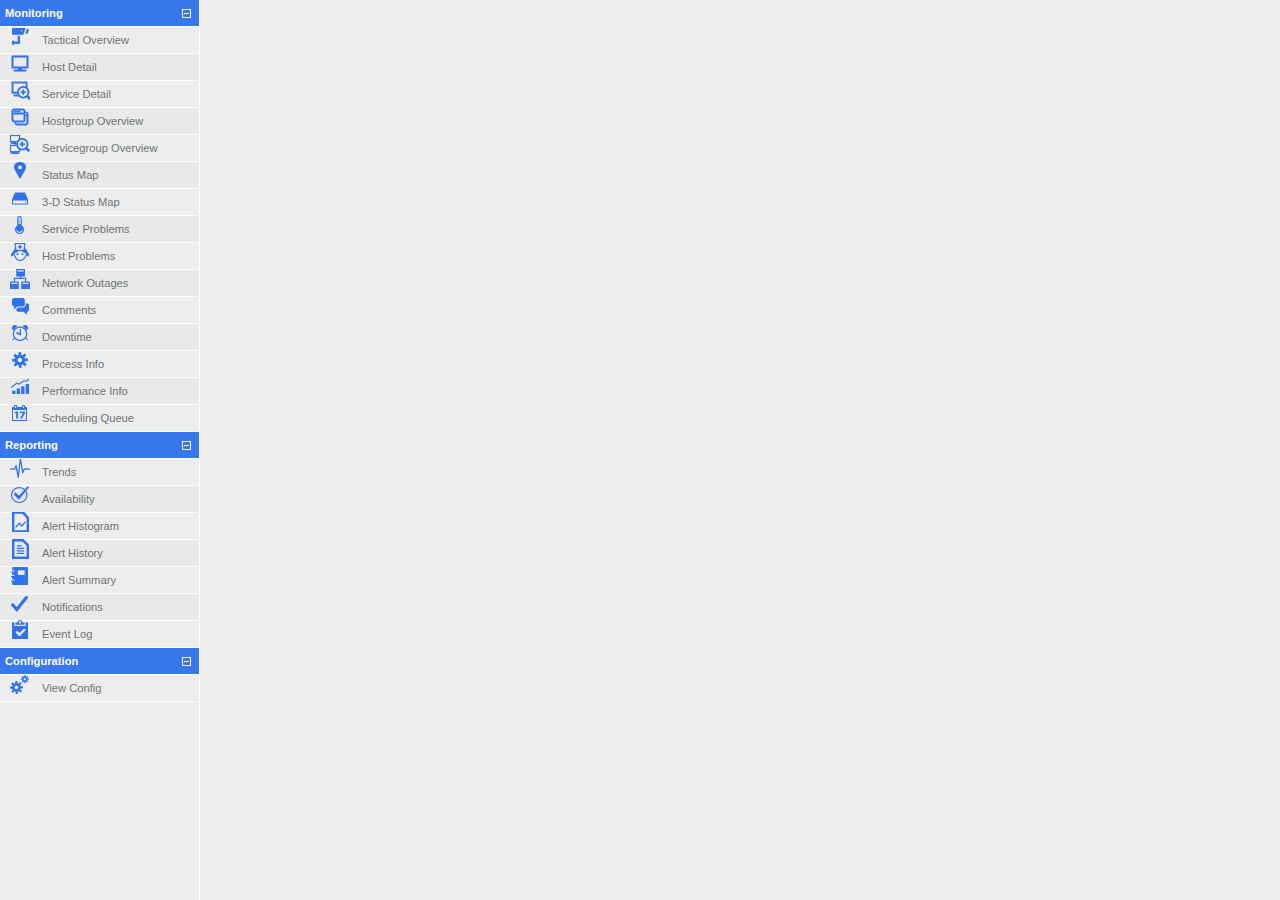
<file: menu.html>
<!DOCTYPE html PUBLIC "-//W3C//DTD XHTML 1.0 Transitional//EN" "http://www.w3.org/TR/xhtml1/DTD/xhtml1-transitional.dtd">
<html xmlns="http://www.w3.org/1999/xhtml" xml:lang="en" lang="en">
<head>
	<title>Web Interface Monitoring - Nagios</title>
	<meta http-equiv="Content-Type" content="text/html; charset=iso-8859-1" />
	<meta http-equiv="Content-Language" content="en" />
	<meta name="robots" content="noindex, nofollow" />
	<link rel="stylesheet" type="text/css" href="stylesheets/interface/menu.css" media="screen, projection" />
	<link rel="shortcut icon" type="image/x-icon" href="images/favicon.ico" />
	<script type="text/javascript" src="js/mootools.js"></script>
	<script type="text/javascript" src="js/menu.js"></script>
</head>
<body>
	<div id="menu">
		<h2>Monitoring</h2>
		<ul>
			<li class="menuli_style1"><img src="images/icons/tactical.png" width="20" height="20" style="margin-top:-10px" align="absmiddle"><a href="/nagios/cgi-bin/tac.cgi" target="main">Tactical Overview</a></li>
			<li class="menuli_style2"><img src="images/icons/host.png" width="20" height="20" style="margin-top:-10px" align="absmiddle"><a href="/nagios/cgi-bin/status.cgi?hostgroup=all&amp;style=hostdetail" target="main">Host Detail</a></li>
			<li class="menuli_style1"><img src="images/icons/servicesgroup.png" width="20" height="20" style="margin-top:-10px" align="absmiddle"><a href="/nagios/cgi-bin/status.cgi?host=all" target="main">Service Detail</a></li>
			<li class="menuli_style2"><img src="images/icons/hostgroup.png" width="20" height="20" style="margin-top:-10px" align="absmiddle"><a href="/nagios/cgi-bin/status.cgi?hostgroup=all&amp;style=overview" target="main">Hostgroup Overview</a></li>
			<li class="menuli_style1"><img src="images/icons/servicesgroupdet.png" width="20" height="20" style="margin-top:-10px" align="absmiddle"><a href="/nagios/cgi-bin/status.cgi?servicegroup=all&amp;style=overview" target="main">Servicegroup Overview</a></li>
			<li class="menuli_style2"><img src="images/icons/statusmap.png" width="20" height="20" style="margin-top:-10px" align="absmiddle"><a href="/nagios/cgi-bin/statusmap.cgi?host=all" target="main">Status Map</a></li>
			<li class="menuli_style1"><img src="images/icons/status3d.png" width="20" height="20" style="margin-top:-10px" align="absmiddle"><a href="/nagios/cgi-bin/statuswrl.cgi?host=all" target="main">3-D Status Map</a></li>
			<li class="menuli_style2"><img src="images/icons/servicesgrouperror.png" width="20" height="20" style="margin-top:-10px" align="absmiddle"><a href="/nagios/cgi-bin/status.cgi?host=all&amp;servicestatustypes=28" target="main">Service Problems</a></li>
			<li class="menuli_style1"><img src="images/icons/hostproblem.png" width="20" height="20" style="margin-top:-10px" align="absmiddle"><a href="/nagios/cgi-bin/status.cgi?hostgroup=all&amp;style=hostdetail&amp;hoststatustypes=12" target="main">Host Problems</a></li>
			<li class="menuli_style2"><img src="images/icons/network.png" width="20" height="20" style="margin-top:-10px" align="absmiddle"><a href="/nagios/cgi-bin/outages.cgi" target="main">Network Outages</a></li>
			<li class="menuli_style1"><img src="images/icons/comments.png" width="20" height="20" style="margin-top:-10px" align="absmiddle"><a href="/nagios/cgi-bin/extinfo.cgi?type=3" target="main">Comments</a></li>
			<li class="menuli_style2"><img src="images/icons/downtime.png" width="20" height="20" style="margin-top:-10px" align="absmiddle"><a href="/nagios/cgi-bin/extinfo.cgi?type=6" target="main">Downtime</a></li>
			<li class="menuli_style1"><img src="images/icons/process.png" width="20" height="20" style="margin-top:-10px" align="absmiddle"><a href="/nagios/cgi-bin/extinfo.cgi?type=0" target="main">Process Info</a></li>
			<li class="menuli_style2"><img src="images/icons/perfo.png" width="20" height="20" style="margin-top:-10px" align="absmiddle"><a href="/nagios/cgi-bin/extinfo.cgi?type=4" target="main">Performance Info</a></li>
			<li class="menuli_style1"><img src="images/icons/cal.png" width="20" height="20" style="margin-top:-10px" align="absmiddle"><a href="/nagios/cgi-bin/extinfo.cgi?type=7" target="main">Scheduling Queue</a></li>
		</ul>
		<h2>Reporting</h2>
		<ul>
			<li class="menuli_style1"><img src="images/icons/threads.png" width="20" height="20" style="margin-top:-10px" align="absmiddle"><a href="/nagios/cgi-bin/trends.cgi" target="main">Trends</a></li>
			<li class="menuli_style2"><img src="images/icons/avai.png" width="20" height="20" style="margin-top:-10px" align="absmiddle"><a href="/nagios/cgi-bin/avail.cgi" target="main">Availability</a></li>
			<li class="menuli_style1"><img src="images/icons/histogram.png" width="20" height="20" style="margin-top:-10px" align="absmiddle"><a href="/nagios/cgi-bin/histogram.cgi" target="main">Alert Histogram</a></li>
			<li class="menuli_style2"><img src="images/icons/alerthis.png" width="20" height="20" style="margin-top:-10px" align="absmiddle"><a href="/nagios/cgi-bin/history.cgi?host=all" target="main">Alert History</a></li>
			<li class="menuli_style1"><img src="images/icons/sum.png" width="20" height="20" style="margin-top:-10px" align="absmiddle"><a href="/nagios/cgi-bin/summary.cgi" target="main">Alert Summary</a></li>
			<li class="menuli_style2"><img src="images/icons/notifications.png" width="20" height="20" style="margin-top:-10px" align="absmiddle"><a href="/nagios/cgi-bin/notifications.cgi?contact=all" target="main">Notifications</a></li>
			<li class="menuli_style1"><img src="images/icons/report.png" width="20" height="20" style="margin-top:-10px" align="absmiddle"><a href="/nagios/cgi-bin/showlog.cgi" target="main">Event Log</a></li>
		</ul>
		<h2>Configuration</h2>
		<ul>
			<li class="menuli_style1"><img src="images/icons/config.png" width="20" height="20" style="margin-top:-10px" align="absmiddle"><a href="/nagios/cgi-bin/config.cgi" target="main">View Config</a></li>
		</ul>
	</div>
</body>
</html>
</file>
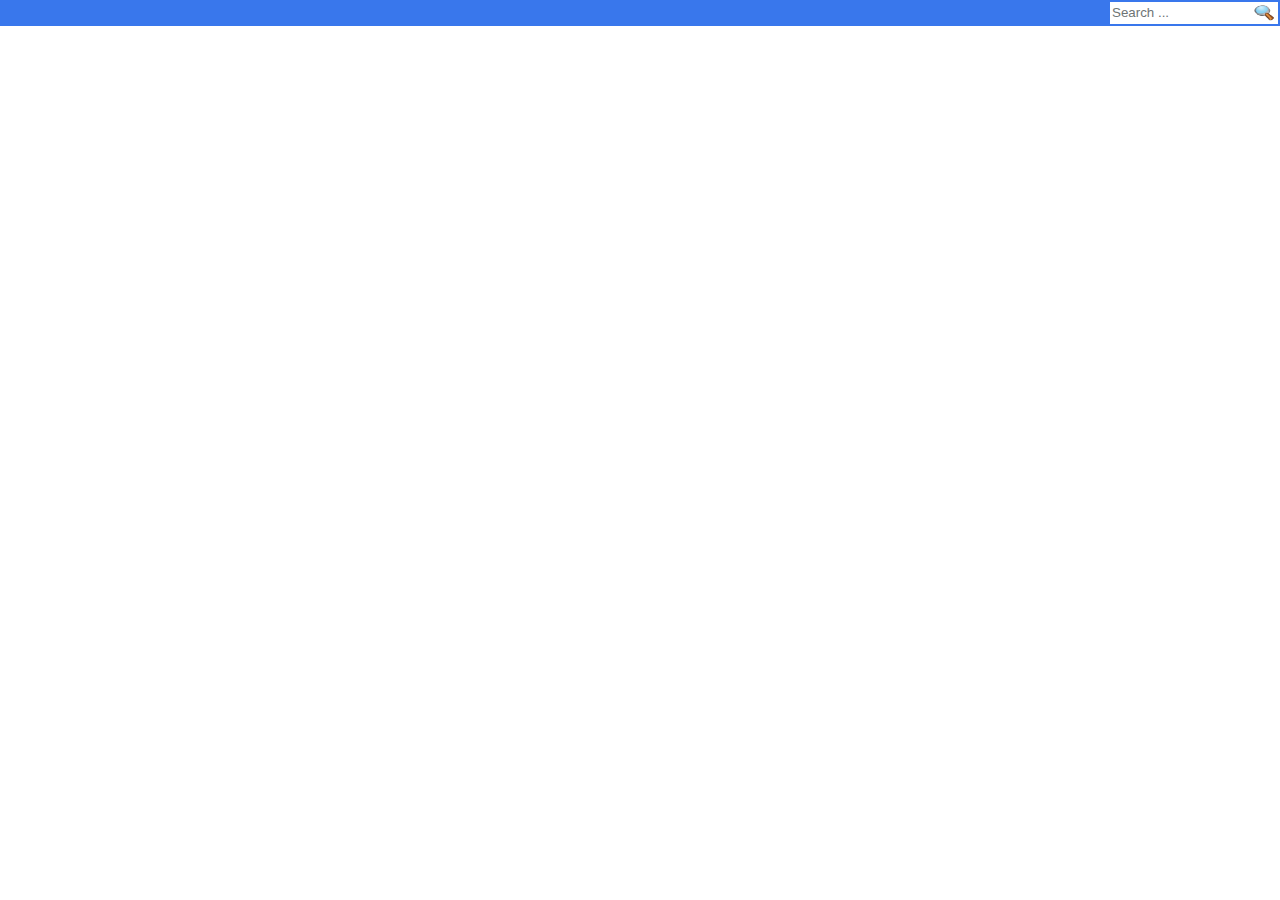
<file: sidebar.html>
<!DOCTYPE html PUBLIC "-//W3C//DTD XHTML 1.0 Transitional//EN" "http://www.w3.org/TR/xhtml1/DTD/xhtml1-transitional.dtd">
<html xmlns="http://www.w3.org/1999/xhtml" xml:lang="en" lang="en">
<head>
	<title>Web Interface Monitoring - Theme design by Eduardo L. Arana</title>
	<meta http-equiv="Content-Type" content="text/html; charset=iso-8859-1" />
	<meta http-equiv="Content-Language" content="en" />
	<meta name="robots" content="noindex, nofollow" />
	<meta name="author" content="Eduardo L. Arana - info@arananet.net"/>
	<link rel="stylesheet" type="text/css" href="stylesheets/interface/common.css" media="screen, projection" />
	<link rel="shortcut icon" type="image/x-icon" href="images/favicon.ico" />
	<script type="text/javascript" src="js/mootools.js"></script>
	<script type="text/javascript" src="js/search.js"></script>
</head>
<body>
	<div id="navigation">
		<div id="search_box">
			<form action="/nagios/cgi-bin/status.cgi" method="get" target="main">
				<input id="search" name="host" type="text" />
				<input type="hidden" name="navbarsearch" value="1" />
				<input src="images/icons/search.png" width="20" height="20" alt="OK" title="Search" id="search_submit" type="image" />
			</form>
		</div>
	</div>
</body>
</html>
</file>
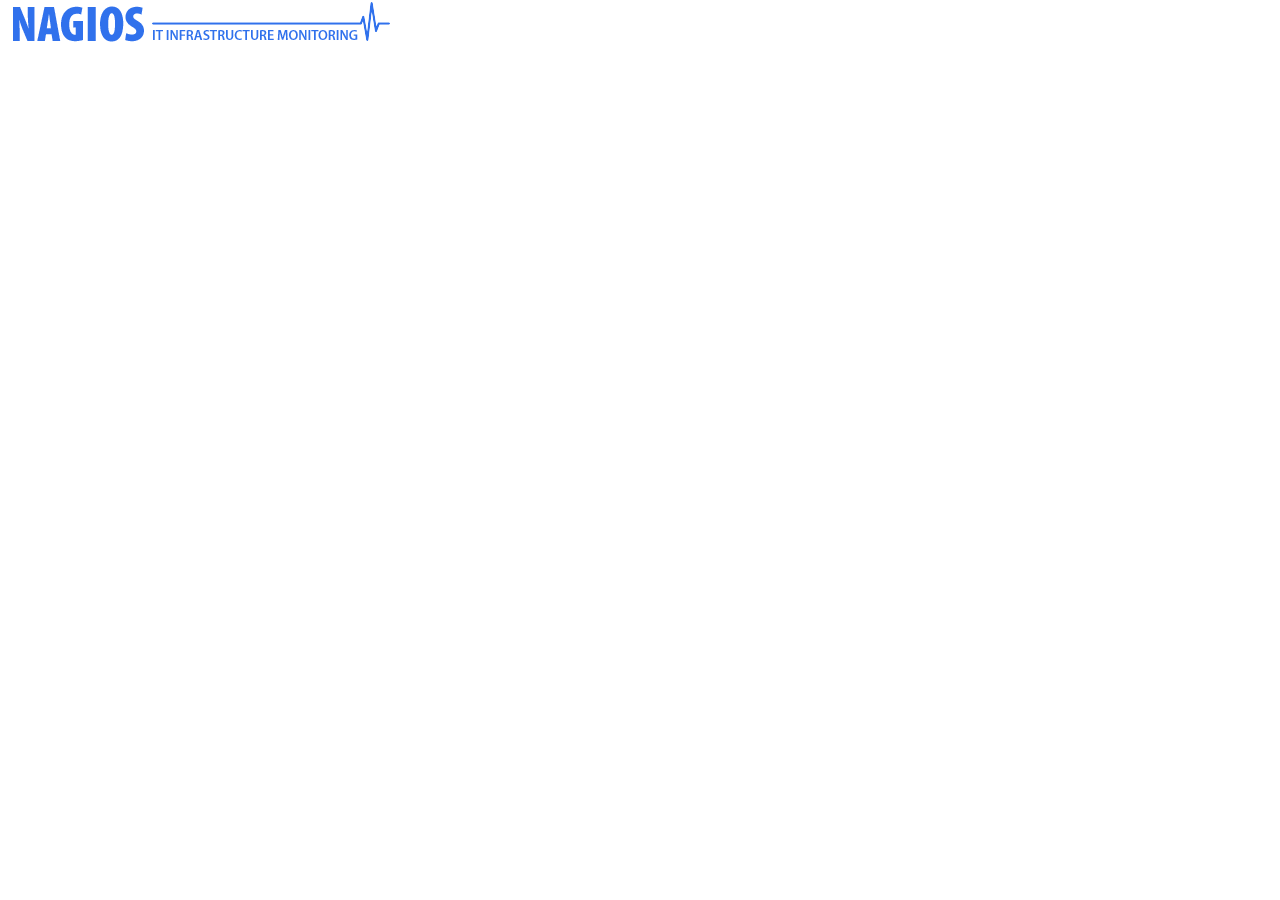
<file: top.html>
<!DOCTYPE html PUBLIC "-//W3C//DTD XHTML 1.0 Strict//EN" "http://www.w3.org/TR/xhtml1/DTD/xhtml1-strict.dtd">
<html xmlns="http://www.w3.org/1999/xhtml" xml:lang="en" lang="en">
<head>
	<title>Web Interface Monitoring - Nagios</title>
	<meta http-equiv="Content-Type" content="text/html; charset=iso-8859-1" />
	<meta http-equiv="Content-Language" content="en" />
	<meta name="robots" content="noindex, nofollow" />
	<link rel="stylesheet" type="text/css" href="stylesheets/interface/common.css" media="screen, projection" />
	<link rel="shortcut icon" type="image/x-icon" href="images/favicon.ico" />
</head>
<body>
	<div id="top_left">
		<h1><img src="images/interface/logo.png" alt="Logo" /></h1>
	</div>
	
</body>
</html>
</file>
<file: stylesheets/interface/menu.css>
* {
	margin: 0;
	padding: 0;
}

body {
	font-family: Verdana, Arial, Helvetica, sans-serif;
	font-size: 0.7em;
	color: #000;
	background: #ededed url(../../images/interface/menu_body.gif) top left repeat-y;
}

img {
	border: 0;
}

ul {
	list-style-type: none;
}

#menu {
	width: 199px;
}

#menu h2 {
	position: relative;
	padding: 0 5px;
	height: 26px;
	color: #fff;
	background: #3977ec;
	border-bottom: 1px solid #fff;
	line-height: 26px;
	font-size: 1em;
}

#menu h2 img {
	position: absolute;
	top: 9px;
	right: 8px;
}

#menu ul li {
	padding: 0 10px;
	height: 26px;
	line-height: 26px;
	border-bottom: 1px solid #fff;
}

#menu ul li a {
	padding-left: 12px;
	
}

#menu ul li a:link, #menu ul li a:active, #menu ul li a:visited {
	color: #6e7475;
	text-decoration: none;
}

#menu ul li a:hover {
	
	color: #000;
}


#menu ul li.menuli_style1 {
	background-color: #ededed;
}

#menu ul li.menuli_style2 {
	background-color: #e9e9e9;
}
</file>
<file: stylesheets/interface/common.css>
* {
	margin: 0;
	padding: 0;
}

body {
	font-family: Verdana, Arial, Helvetica, sans-serif;
	font-size: 0.7em;
	color: #000;
	background-color: #fff;
}

img {
	border: 0;
}

ul {
	list-style-type: none;
}

#top_left {
	float: left;
	width: 50%;
	height: 60px;
}

#top_left h1 {
	margin-left : 10px;
	font-size: 2.3em;
	font-weight: normal;
}

#top_left h1 a:link, #top_left h1 a:active, #top_left h1 a:visited {
	color: #000;
	text-decoration: none;
}

#top_left h1 a:hover {
	color: #6e7475;
}

#top_right {
	float: right;
	width: 50%;
	height: 60px;
	text-align: right;
}

#top_right p {
	
	margin-right : 15px;
}

#top_right p a:link, #top_right p a:active, #top_right p a:visited {
	color: #6e7475;
	text-decoration: none;
}

#top_right p a:hover {
	text-decoration: underline;
}

#navigation {
	width: 100%;
	height: 26px;
	background: #3977ec;
}

#search_box {
	position: absolute;
	top: 2px;
	right: 2px;
	padding: 2px;
	width: 164px;
	height: 18px;
	background-color: #fff;
}

#search {
	float: left;
	width: 140px;
	height: 18px;
	color: #6e7475;
	border: 0;
	line-height: 18px;
}

#search_submit {
	width: 24px;
	height: 18px;
	color: #fff;
	
	text-align: center;
	font-weight: bold;	
}
</file>
